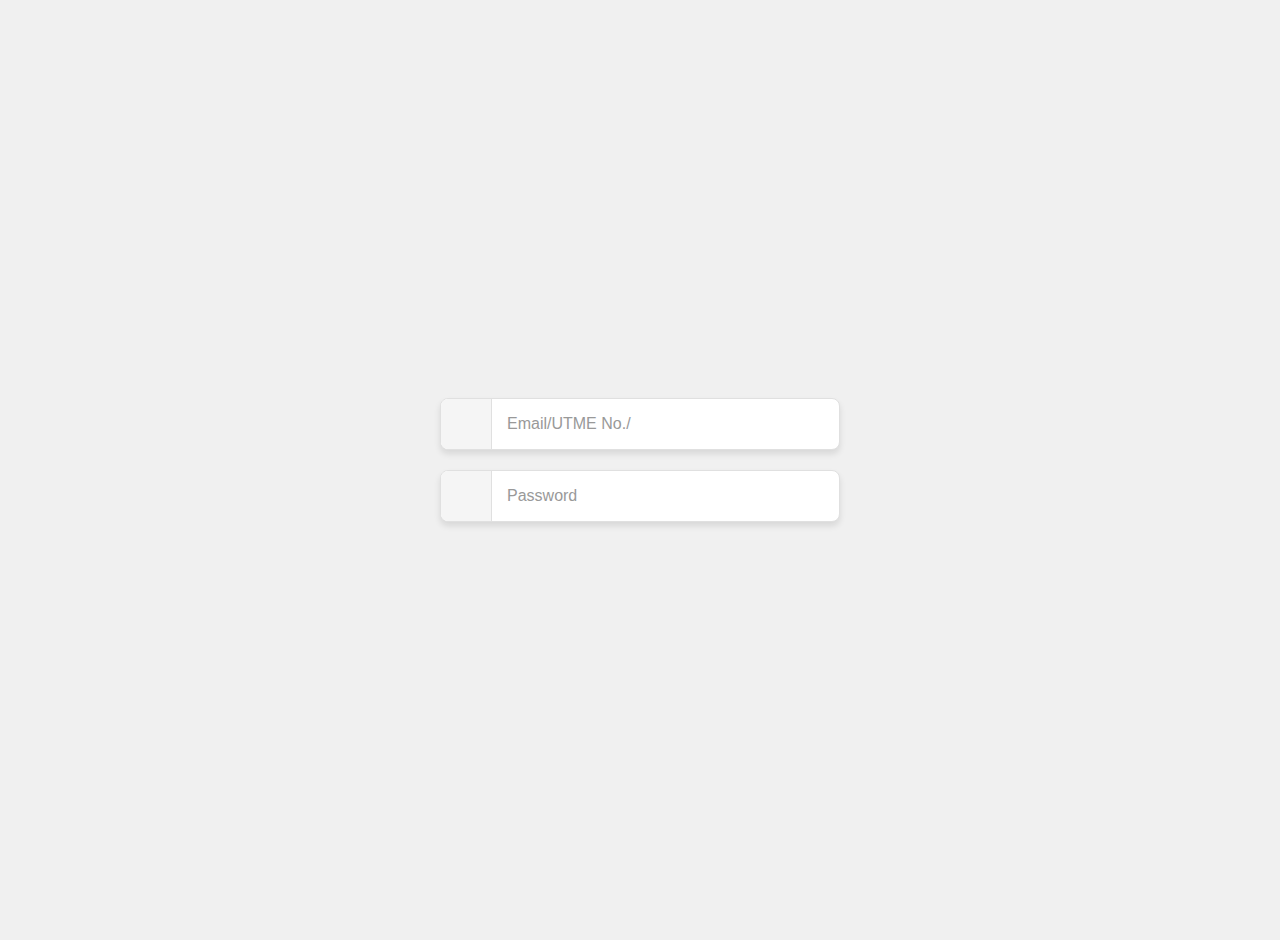
<file: nw.html>
<!DOCTYPE html>
<html lang="en">
  <head>
    <meta charset="UTF-8" />
    <meta name="viewport" content="width=device-width, initial-scale=1.0" />
    <title>Styled Input Fields</title>
    <style>
      @import url("https://fonts.googleapis.com/css2?family=Inter:wght@400;500;700&display=swap");

      body {
        font-family: "Inter", sans-serif;
        display: flex;
        justify-content: center;
        align-items: center;
        min-height: 100vh;
        background-color: #f0f0f0;
        margin: 0;
        padding: 20px;
      }

      .container {
        width: 100%;
        max-width: 400px;
      }

      .input-group {
        position: relative;
        display: flex;
        align-items: center;
        background-color: #fff;
        border-radius: 8px;
        box-shadow: 0 4px 6px rgba(0, 0, 0, 0.1);
        margin-bottom: 20px;
        overflow: hidden;
        border: 1px solid #e0e0e0;
      }

      .input-group::before {
        content: "";
        display: block;
        flex-shrink: 0;
        width: 50px;
        height: 50px;
        background-color: #f5f5f5;
        border-right: 1px solid #e0e0e0;
      }

      .input-field {
        flex-grow: 1;
        padding: 10px 15px;
        font-size: 16px;
        border: none;
        outline: none;
        color: #444;
        background-color: transparent;
      }

      .input-field::placeholder {
        color: #999;
      }

      /* Hover and focus effects */
      .input-group:hover {
        box-shadow: 0 6px 10px rgba(0, 0, 0, 0.15);
      }

      .input-field:focus {
        box-shadow: none;
      }
    </style>
  </head>
  <body>
    <div class="container">
      <!-- Email/UTME No. Input Field -->
      <div class="input-group">
        <input class="input-field" type="text" placeholder="Email/UTME No./" />
      </div>

      <!-- Password Input Field -->
      <div class="input-group">
        <input class="input-field" type="password" placeholder="Password" />
      </div>
    </div>
  </body>
</html>
</file>
